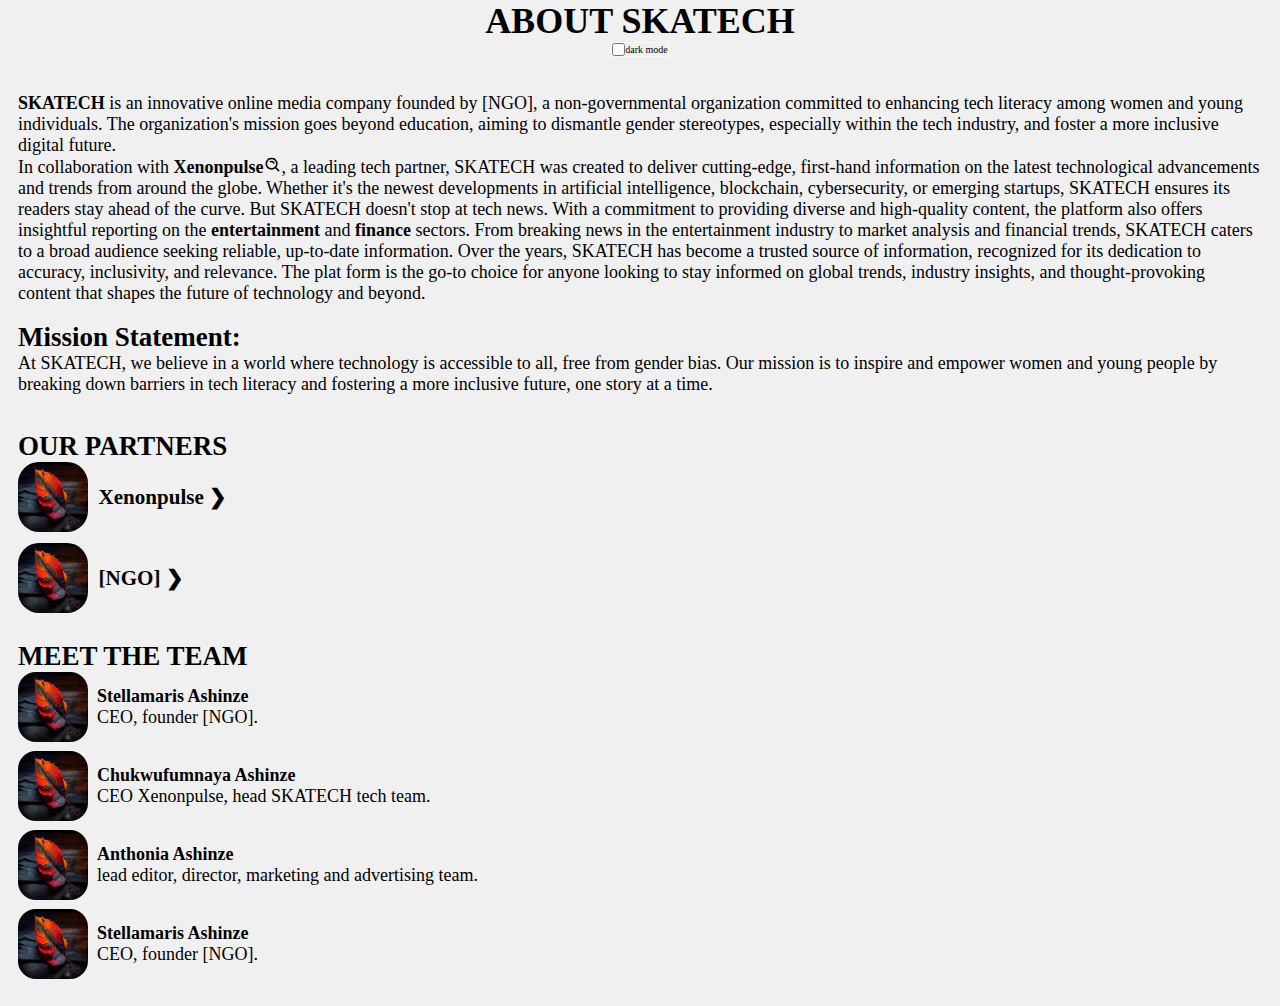
<file: Html/About Us.html>
<!DOCTYPE html>
<html lang="en">

<head>
    <meta charset="UTF-8">
    <meta name="viewport" content="width=device-width, initial-scale=1.0">
    <link rel="shortcut icon" href="../media/20240916_022310 copy.jpg" type="image/x-icon">
    <link href="https://unpkg.com/boxicons@2.1.4/css/boxicons.min.css" rel="stylesheet" />
    <link rel="stylesheet" href="../css/Function.css">
    <link rel="stylesheet" href="../css/Styles.css">
    <script src="../js/script.js"></script>
    <title>SKATECH</title>
</head>
<style>
    body, main{
        display: flex;
        flex-direction: column;
        gap: 1em;
        font-size: large;
    }
    h3.container, figure.container{
        justify-content: flex-start;
        gap: .5em;
        margin-bottom: .5em;
    }
</style>
<body class="body">
    <header>
        <h1 class="container">ABOUT SKATECH</h1>
         <div class="container">
              <label class="container" id="mode"
                ><input id="state" type="checkbox" />dark mode</label
              >
    </header>
    <main id="content-holder">
        <p>
            <strong>SKATECH</strong> is an innovative online media company founded by [NGO], a non-governmental
            organization committed to enhancing tech literacy among women and young individuals. The organization's
            mission goes beyond education, aiming to dismantle gender stereotypes, especially within the tech industry,
            and foster a more inclusive digital future.<br>
             In collaboration with <a href="http://" target="_blank"><strong>Xenonpulse</strong><i
                    class="bx bx-search-alt"></i></a>, a leading tech partner, SKATECH was created to deliver
            cutting-edge, first-hand information on the latest technological advancements and trends from around the
            globe. Whether it's the newest developments in artificial intelligence, blockchain, cybersecurity, or
            emerging startups, SKATECH ensures its readers stay ahead of the curve.
            But SKATECH doesn't stop at tech news. With a commitment to providing diverse and high-quality content, the
            platform also offers insightful reporting on the <strong>entertainment</strong> and <strong>finance</strong> sectors. From breaking
            news in the entertainment industry to market analysis and financial trends, SKATECH caters to a broad
            audience seeking reliable, up-to-date information.
            Over the years, SKATECH has become a trusted source of information, recognized for its dedication to
            accuracy, inclusivity, and relevance. The plat  form is the go-to choice for anyone looking to stay informed
            on global trends, industry insights, and thought-provoking content that shapes the future of technology and
            beyond.
        <section>
            <h2>Mission Statement:</h2>
            <p>At SKATECH, we believe in a world where technology is accessible to all, free from gender bias. Our
                mission is to inspire and empower women and young people by breaking down barriers in tech literacy and
                fostering a more inclusive future, one story at a time.</p>
        </section>
        </p>
        <section>
            <h2>OUR PARTNERS</h2>
            <div>
                <h3 class="container"><img src="../media/abstract-autumn-beauty-multi-colored-leaf-vein-pattern-generated-by-ai_188544-9871 copy.jpg" alt="" class="logo">Xenonpulse &#10095;</h3>
                <p></p>
            </div>
            <div>
                <h3 class="container"><img src="../media/abstract-autumn-beauty-multi-colored-leaf-vein-pattern-generated-by-ai_188544-9871 copy.jpg" alt="" class="logo">[NGO] &#10095;</h3>
                <p></p>
            </div>
        </section>
        <section>
            <h2>MEET THE TEAM</h2>
            <a href="">
            <figure class="container">
                <img src="../media/abstract-autumn-beauty-multi-colored-leaf-vein-pattern-generated-by-ai_188544-9871 copy.jpg" alt="" class="logo">
                <figcaption>
                    <h4>Stellamaris Ashinze</h4>
                    <p>CEO, founder [NGO].</p>
                </figcaption>
            </figure>
            </a>
            <a href="">
            <figure class="container">
                <img src="../media/abstract-autumn-beauty-multi-colored-leaf-vein-pattern-generated-by-ai_188544-9871 copy.jpg" alt="" class="logo">
                <figcaption>
                    <h4>Chukwufumnaya Ashinze</h4>
                    <p>CEO Xenonpulse, head SKATECH tech team.</p>
                </figcaption>
            </figure>
            </a>
            <a href="">
            <figure class="container">
                <img src="../media/abstract-autumn-beauty-multi-colored-leaf-vein-pattern-generated-by-ai_188544-9871 copy.jpg" alt="" class="logo">
                <figcaption>
                    <h4>Anthonia Ashinze</h4>
                    <p>lead editor, director, marketing and advertising team.</p>
                </figcaption>
            </figure>
            </a>
            <a href="">
            <figure class="container">
                <img src="../media/abstract-autumn-beauty-multi-colored-leaf-vein-pattern-generated-by-ai_188544-9871 copy.jpg" alt="" class="logo">
                <figcaption>
                    <h4>Stellamaris Ashinze</h4>
                    <p>CEO, founder [NGO].</p>
                </figcaption>
            </figure>
            </a>
        </section>
    </main>
</body>

</html>
</file>
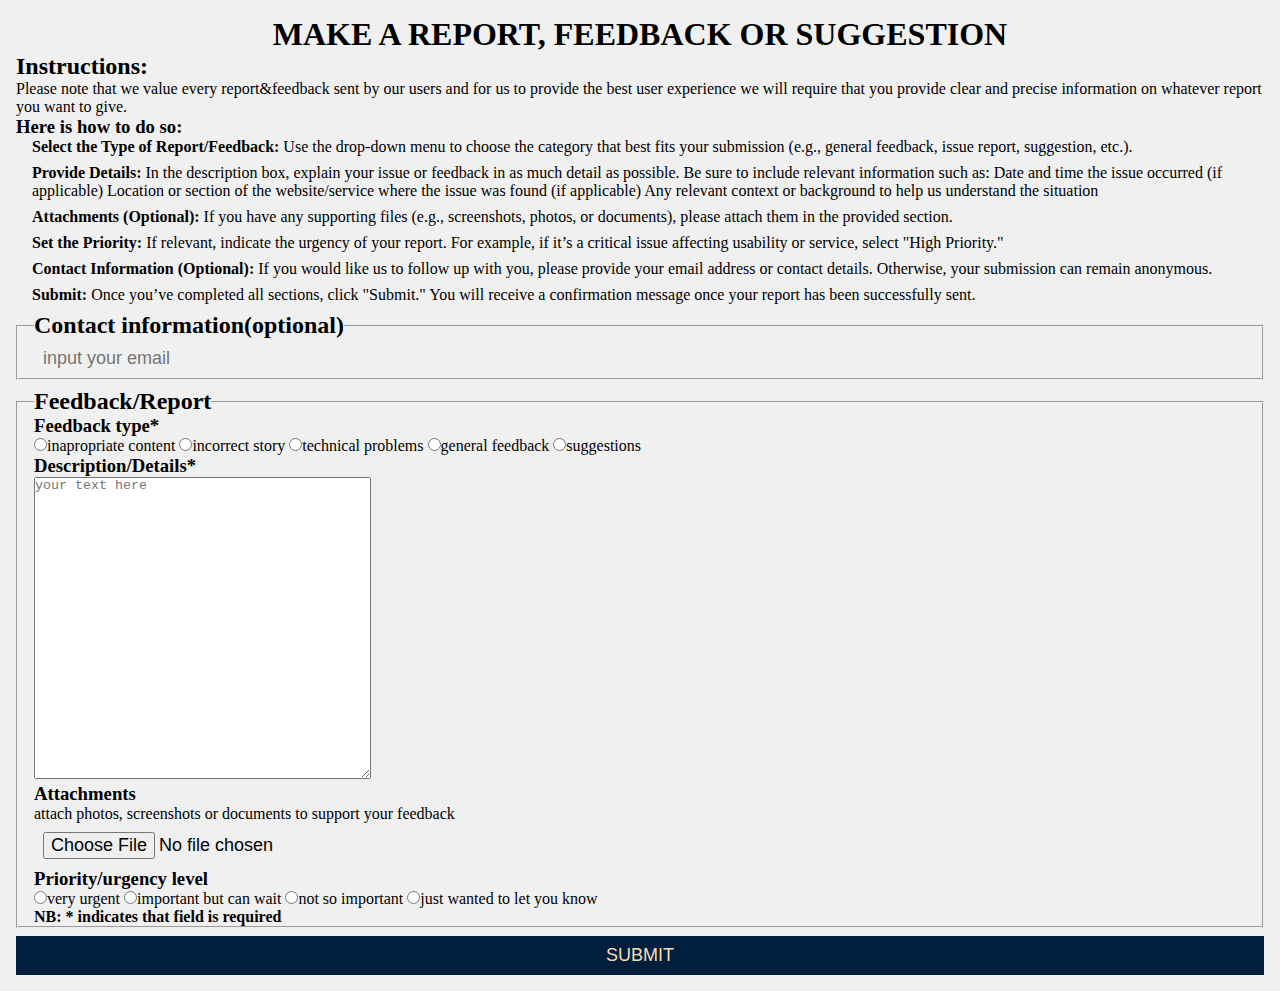
<file: Html/R nd f.html>
<!Doctype html>
<html lang="en">

<head>
  <meta charset="UTF-8" />
  <meta name="viewport" content="width=device-width, initial-scale=1.0" />
  <link rel="icon" type="image/x-icon" href="../media/20240916_022310 copy.jpg" />
  <link rel="stylesheet" href="../css/Styles.css">
  <link rel="stylesheet" href="../css/Function.css">
  <style>
    input[type="radio"]{
      display: inline;
    }
    fieldset, li{
      padding: 0 1em;
      margin-bottom: .5em;
    }
    button{
      width: 100%;
      text-align: center;
      background: hsl(210, 100%, 12%);
      color: wheat;
    }
  </style>
  <title>SKATECH[report and feedback]</title>
</head>
<body id="content-holder">
  <header>
    <h1 class="container">MAKE A REPORT, FEEDBACK OR SUGGESTION</h1>
  </header>
  <P>
  <h2>Instructions:</h2>
  Please note that we value every report&feedback sent by our users and for us to provide the best user experience we
  will require that you provide clear and precise information on whatever report you want to give.<br>
  <h3>Here is how to do so:</h3>
  <ol>
    <li>
      <strong>Select the Type of Report/Feedback:</strong>
      Use the drop-down menu to choose the category that best fits your submission (e.g., general feedback, issue
      report, suggestion, etc.).
    </li>
    <li>
      <strong>Provide Details:</strong>
      In the description box, explain your issue or feedback in as much detail as possible. Be sure to include relevant
      information such as:

      Date and time the issue occurred (if applicable)
      Location or section of the website/service where the issue was found (if applicable)
      Any relevant context or background to help us understand the situation
    </li>
    <li>
      <strong>Attachments (Optional):</strong>
      If you have any supporting files (e.g., screenshots, photos, or documents), please attach them in the provided
      section.
    </li>
    <li>
      <strong>Set the Priority:</strong>
      If relevant, indicate the urgency of your report. For example, if it’s a critical issue affecting usability or
      service, select "High Priority."
    </li>
    <li>
      <strong>Contact Information (Optional):</strong>
      If you would like us to follow up with you, please provide your email address or contact details. Otherwise, your
      submission can remain anonymous.
    </li>
    <li>
      <strong>Submit:</strong>
      Once you’ve completed all sections, click "Submit." You will receive a confirmation message once your report has
      been successfully sent.
    </li>
  </ol>
  </P>
  <form action="">
    <fieldset>
      <legend>
        <h2>Contact information(optional)</h2>
      </legend>
      <input type="email" name="email" placeholder="input your email" id="">
    </fieldset>
    <fieldset>
      <legend>
        <h2>Feedback/Report</h2>
      </legend>
      <h3>Feedback type*</h3>
      <div>
        <label><input required type="radio" name="feedback-type">inapropriate content</label>
        <label><input type="radio" name="feedback-type">incorrect story</label>
        <label><input type="radio" name="feedback-type">technical problems</label>
        <label><input type="radio" name="feedback-type">general feedback</label>
        <label><input type="radio" name="feedback-type">suggestions</label>
      </div>
      <label for="details">
        <h3>Description/Details*</h3>
      </label>
      <textarea name="description/details" cols="40" rows="20" maxlength="1100" required  id="details" placeholder="your text here"></textarea>
      <label for="Attachments">
        <h3>Attachments</h3>
        <p>attach photos, screenshots or documents to support your feedback</p>
      </label>
      <input type="file" name="file" id="Attachments">
      <h3>Priority/urgency level</h3>
      <div>
        <label><input type="radio" name="urgency">very urgent</label>
        <label><input type="radio" name="urgency">important but can wait</label>
        <label><input type="radio" name="urgency">not so important</label>
        <label><input type="radio" name="urgency">just wanted to let you know</label>
      </div>
      <p>
        <strong>NB: * indicates that field is required</strong>
      </p>
    </fieldset>
    <button type="submit" class="container">SUBMIT</button>
  </form>
</body>

</html>
</file>
<file: css/Function.css>
.body.dark {
    background: hsl(60, 5%, 15%);
    color: hsl(60, 33%, 97%);
}
input[type="radio"] {
    display: none;
    cursor: pointer;
}
input[type="radio"]:checked + span,
.current-lang,
.nav.active-btn {
    color: yellow;
    text-decoration: underline;
}
#site-nav,
.main,
input#dropdown[type="checkbox"] {
    display: none;
}
#dropdown:checked ~ #site-nav, .preview {
    display: flex;
    align-items: flex-start;
    justify-content: flex-start;
}
.main.active-tab {
    display: block;
}
.content.drk {
    background: hsl(60, 6%, 20%);
    box-shadow: 0.7em 0.7em 0.2em hsl(60, 7%, 21%);
}
@media screen and (min-width: 900px) {
    .preview {
        flex: 1 1 clamp(20%, 50vw, 50%);
    }
    #site-nav {
        display: flex;
        flex-direction: row;
        justify-content: space-evenly;
        width: 100%;
    }
    #content-preview>nav{
        flex-direction: row;
    }
    #dropdown-label,
    .main {
        display: none;
    }
    .nav,
    .main.active-tab {
        display: block;
    }
    #HOME.active-tab {
        display: grid;
        grid-template-columns: repeat(6, 1fr);
        gap: 1em;
        grid-template-areas:
            "fn fn fn fn ad ad"
            "bn bn bn bn bn bn"
            "ln ln ln ln ln ln"
            "mm mm mm mm mm mm";
    }
}
</file>
<file: css/Styles.css>
* {
    margin: 0;
    padding: 0;
    box-sizing: border-box;
    text-decoration: none;
    list-style: none;
    color: CurrentColor;
    scroll-behavior: smooth;
}
@keyframes scroll {
    0%{
        transform: translateX(0);
    }
    49%{
        transform: translateX(-100%);
    }
    51%{
        transform: translateX(-100%);
    }
    100%{
        transform: translateX(0);
    }
}
body {
    background: hsl(0, 0%, 94%);
}
input,
button {
    background: transparent;
    font-size: large;
    padding: 0.5em;
    border: 0;
    outline: 0;
    border-radius: inherit;
}
.container{
    display: flex;
    flex-wrap: wrap;
    align-items: center;
    justify-content: center;
}
#head,
#content-preview,
.holder {
    position: relative;
    background: hsl(210, 100%, 12%);
    color: hsl(60, 33%, 97%);
    width: 100%;
    font-size: 1em;
}
.header-child,
#write-up {
    flex: 1 1 min(500px, 100%);
    padding: 1em;
}
.logo {
    height: 70px;
    width: 70px;
    border-radius: 1em;
}
#clock {
    font-size: x-large;
    font-family: monospace;
    letter-spacing: 0.5em;
}
#head .header-child ul {
    justify-content: space-evenly;
    flex-wrap: nowrap;
    position: relative;
}
header ul li:not(#regional-info),
#TRENDING{
    border-right: 0.1em solid hsl(60, 33%, 70%);
    min-width: 18%;
    padding: 0 0.8em;
    text-align: center;
    cursor: pointer;
    margin-right: 0.3em;
    flex-wrap: nowrap;
}
#heroes-title {
    position: absolute;
    left: 0;
    color: hsl(60, 33%, 90%);
    top: 0;
    z-index: 1;
    font-size: 2em;
}
#top-stories,
#base {
    align-items: flex-start;
    justify-content: flex-start;
    flex-wrap: nowrap;
    position: relative;
    width: 100%;
    height: 28em;
    color: hsl(60, 33%, 97%);
    overflow: hidden;
}
.arrows{
  width: 100%;
  justify-content: space-between;
  position: absolute;
  top: 50%;
  z-index: 1;
}
#carousel{
  display: flex;
  transition: transform 0.6s ease-in-out;
}
.img-box {
    position: relative;
    width: 100%;
}
.img-box img {
    height: 28em;
    width: 100vw;
    transition: opacity 0.5s ease-in-out; 
}
.headline {
    position: absolute;
    font-size: 1.5em;
    bottom: 5%;
    left: 3%;
}
#content-holder {
    padding: 1em;
    position: relative;
}
#content-preview {
    flex-wrap: nowrap;
    padding: 0.5em;
    position: sticky;
    gap: 0.5em;
    top: 0;
    z-index: 1;
}
#site-nav,
#languages, #content-preview>nav{
    flex-direction: column;
    cursor: pointer;
}
#search,
#email {
    flex: 2 1 max(50%, 600px);
    border-radius: 200em;
    background: hsla(60, 33%, 97%, 40%);
    flex-wrap: nowrap;
    max-width: 70%;
}
#search input {
    width: 87%;
    align-self: center;
}
#search button,
.social-media,
.support-features ~ span {
    width: 12%;
    font-size: 1.8em;
}
section.content {
    margin-bottom: 1em;
    background: hsl(60, 33%, 95%);
    box-shadow: 0.7em 0.7em 0.2em hsl(60, 33%, 92%);
    border-radius: 1em;
    height: 30em;
    padding: 1em;
    overflow: hidden;
    flex-wrap: nowrap;
    justify-content: flex-start;
}
.stories-container{
    height: 90%;
    width: 100%;
    overflow: auto;
}
.story{
    height: 30%;
    width: 100%;
    gap: .5em;
    margin-bottom: 1em;
}
.bn{
    flex: 1 1 min(450px, 100%);
}
.cover-image{
    content: url('../media/20240916_022310\ copy.jpg');
    height: 100%;
    width: 20%;
    border-radius: 1em;
}
.story>figcaption{
    height: 80%;
    width: 70%;
    
}
.info{
    width: 100%;
    height: 50%;
}
.stories-container::-webkit-scrollbar{
    width: 3px;
    height: 100%;
    background: white;
}
.stories-container::-webkit-scrollbar-thumb{
    background: #000;
    height: 3%;
}
#featured-news {
    grid-area: fn;
}
#breaking-news {
    grid-area: bn;
}
#latest-news {
    grid-area: ln;
}
#latest-news>div{
    height: 100%;
    width: 50%;
    text-align: left;
    cursor: default;
}
#multimedia {
    grid-area: mm;
    height: max-content;
}
#mm-container{
    margin: 1em 0;
    gap: 1em;
    height: 80%;
}
#mm-video{
    min-height: 22em;
    width: min(500px, 100%);
    border-radius: 3em;
    background: hsl(60, 33%, 70%);
}
#images{
    height: 22em;
    flex: 1 1 min(500px, 100%);
    overflow: hidden;
}
#images>div{
    height: 45%;
    overflow: hidden;
    flex-wrap: nowrap;
    justify-content: flex-start;
    gap: .4em;
}
.img-sections{
    gap: .4em;
    width: max-content;
    height: 100%;
    flex-wrap: nowrap;
    animation: scroll 30s both ease-in-out infinite;
}
.mm-image{
    content: url("../media/abstract-autumn-beauty-multi-colored-leaf-vein-pattern-generated-by-ai_188544-9871\ copy.jpg");
    height: 100%;
    width: 25em;
    border-radius: 3em;
}
#advertisement {
    grid-area: ad;
}
/* #successful-newsletter-signup{
    display: one;
    position: fixed;
    top: 50%;
    left: 20%;
    font-size: large;
    background: #000;
    text-align: center;
    width: 60%;
    border: .2em solid white;
    border-radius: 1em;
    padding: 1em;
} */
footer {
    margin-top: 1.5em;
    text-wrap: wrap;
    justify-content: right;
    padding: 0.5em;
    background: hsl(210, 100%, 12%);
    color: hsl(60, 33%, 97%);
    gap: 1em;
}
.others,
#dropdown-label,
#newsletter {
    flex-wrap: nowrap;
}
section#write-up {
    align-self: self-start;
}
.support-features:not(input[type="radio"]),
.others-child {
    width: 48%;
}
footer figure.container, .others-child{
    justify-content: left;
    justify-content: flex-start;
}
#contributions input,
#contributions button,
footer input,
footer button,
#mode {
    text-wrap: nowrap;
    font-size: x-small;
    background: none;
    border-radius: 0;
    border: 0.05em solid hsl(60, 33%, 97%);
}
#base,
footer,
.others,
#social-media-handles{
    gap: 0.5em;
    font-size: large;
    justify-content: space-between;
    align-items: self-start;
    height: max-content;
}
</file>
